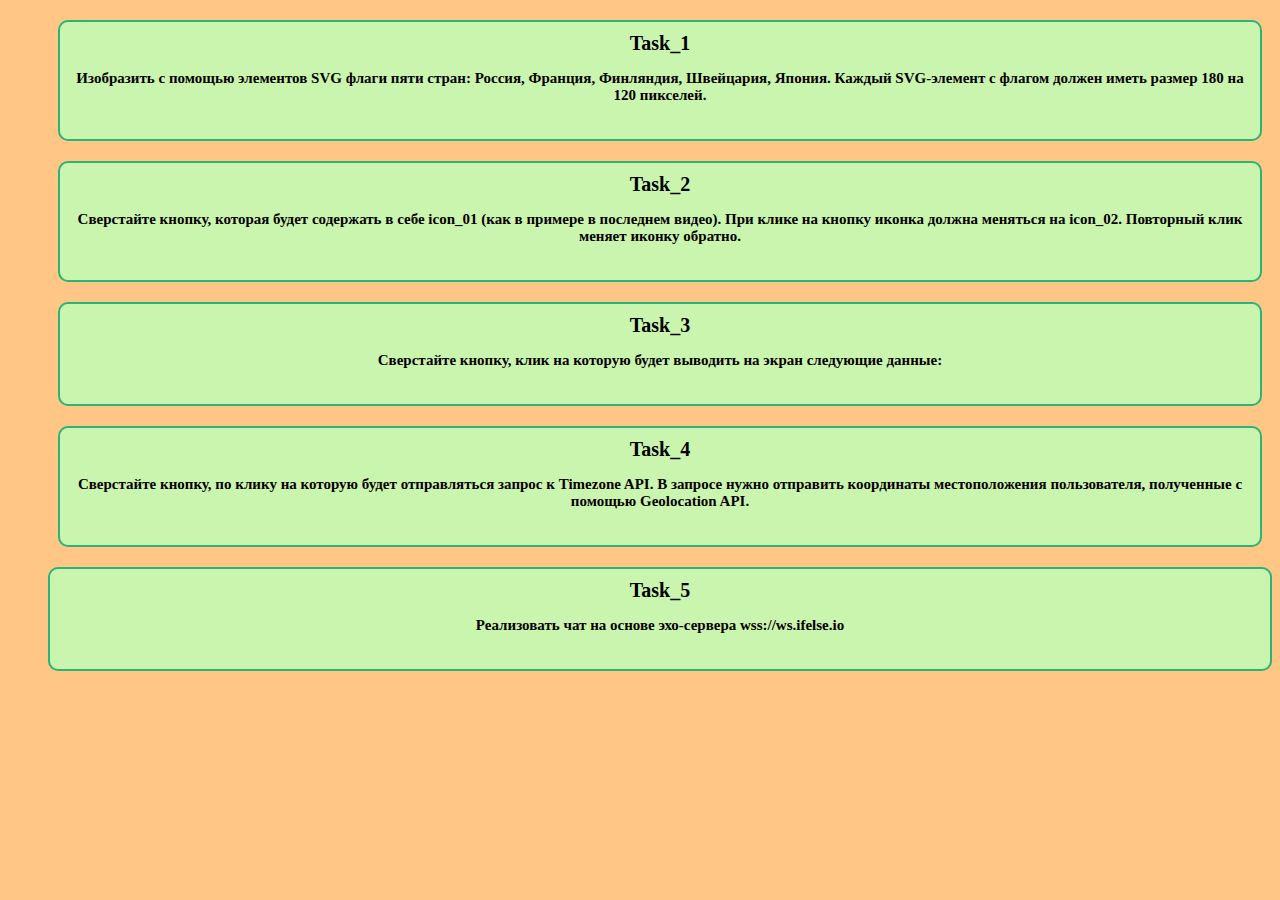
<file: index.html>
<!DOCTYPE html>
<html lang="en">
<head>
    <meta charset="UTF-8">
    <title>JS-Start</title>
    <link rel="stylesheet" href="style.css">
</head>
<body>
  <div class="flex-conteiner"></div>
  <ul class="flex">
  <li class= "word"><a href="task1/index.html">Task_1</a>
    <p>Изобразить с помощью элементов SVG флаги пяти стран: Россия, Франция, Финляндия, Швейцария, Япония.
      Каждый SVG-элемент с флагом должен иметь размер 180 на 120 пикселей.</p>
  </li>
  <li class= "word"><a href="task2/index.html">Task_2</a>
    <p>Сверстайте кнопку, которая будет содержать в себе icon_01
      (как в примере в последнем видео). При клике на кнопку иконка должна меняться на icon_02. 
      Повторный клик меняет иконку обратно.</p>
  </li>
  <li class= "word"><a href="task3/index.html">Task_3</a>
    <p>Сверстайте кнопку, клик на которую будет выводить на экран следующие данные:
      </p>
  </li>
    <li class= "word"><a href="task4/index.html">Task_4</a>
    <p>Сверстайте кнопку, по клику на которую будет отправляться запрос к Timezone API.
       В запросе нужно отправить координаты местоположения пользователя, 
      полученные с помощью Geolocation API. 
      </p>
  </li>
 </ul>
 <div class="flex-conteiner1"></div>
  <ul class="flex1">
   <li class="word1"><a href="task5/index.html">Task_5</a>
    <p>
      Реализовать чат на основе эхо-сервера wss://ws.ifelse.io
      </p>
  </li>
  </ul>
</body>
<footer>
  </footer>
</html>
</file>
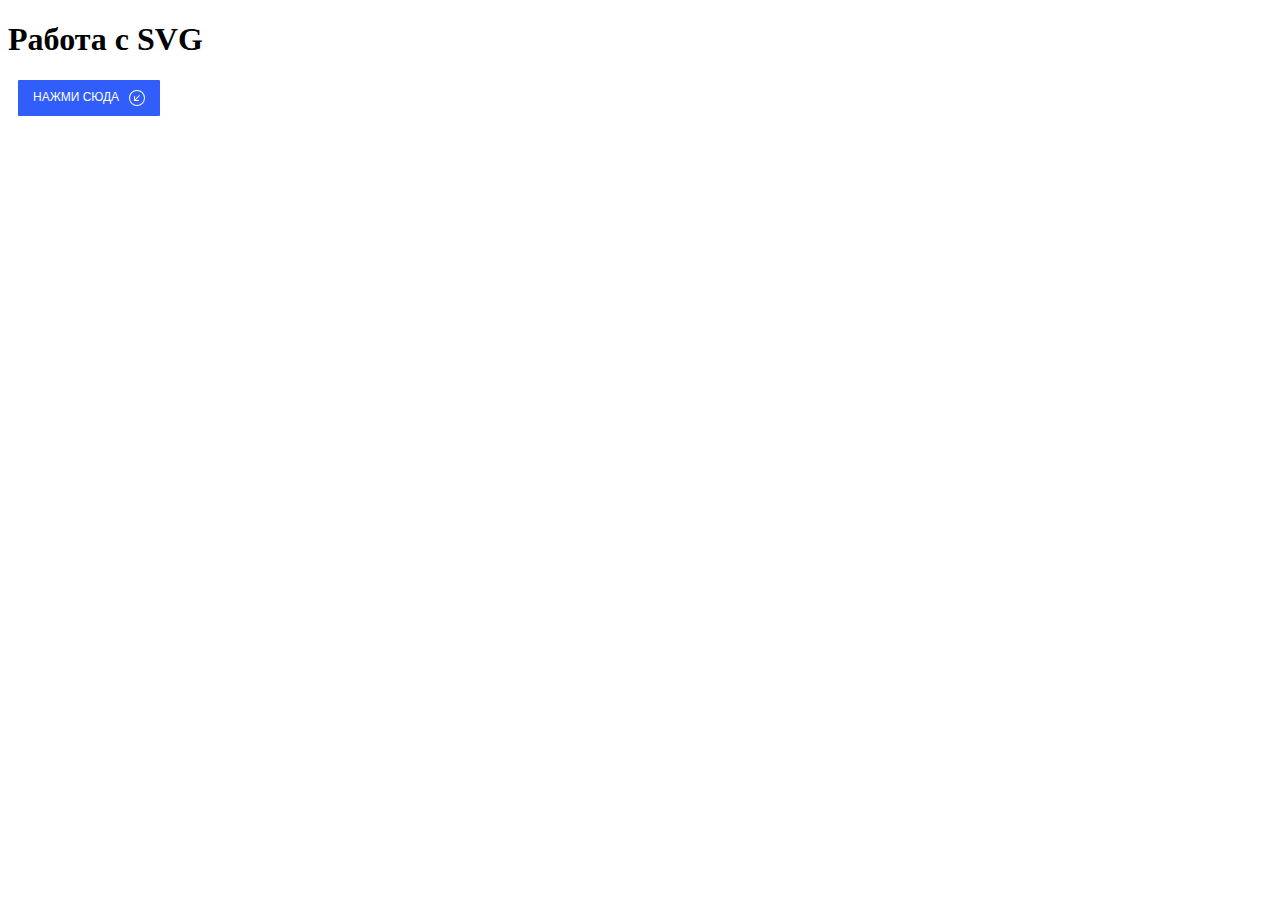
<file: task2/index.html>
<!DOCTYPE html>
<html lang="ru">

<head>
  <meta charset="utf-8">
  <title>Module17</title>
  <link rel="stylesheet" href="style.css">
</head>
<body>
<h1>Работа с SVG</h1>

<button class="btn j-btn-test">
  <div class="btn_text">Нажми сюда </div>

  <div class="btn_icon">
  </div>

</button>

</body>
<script src="script.js"></script>

</html>
</file>
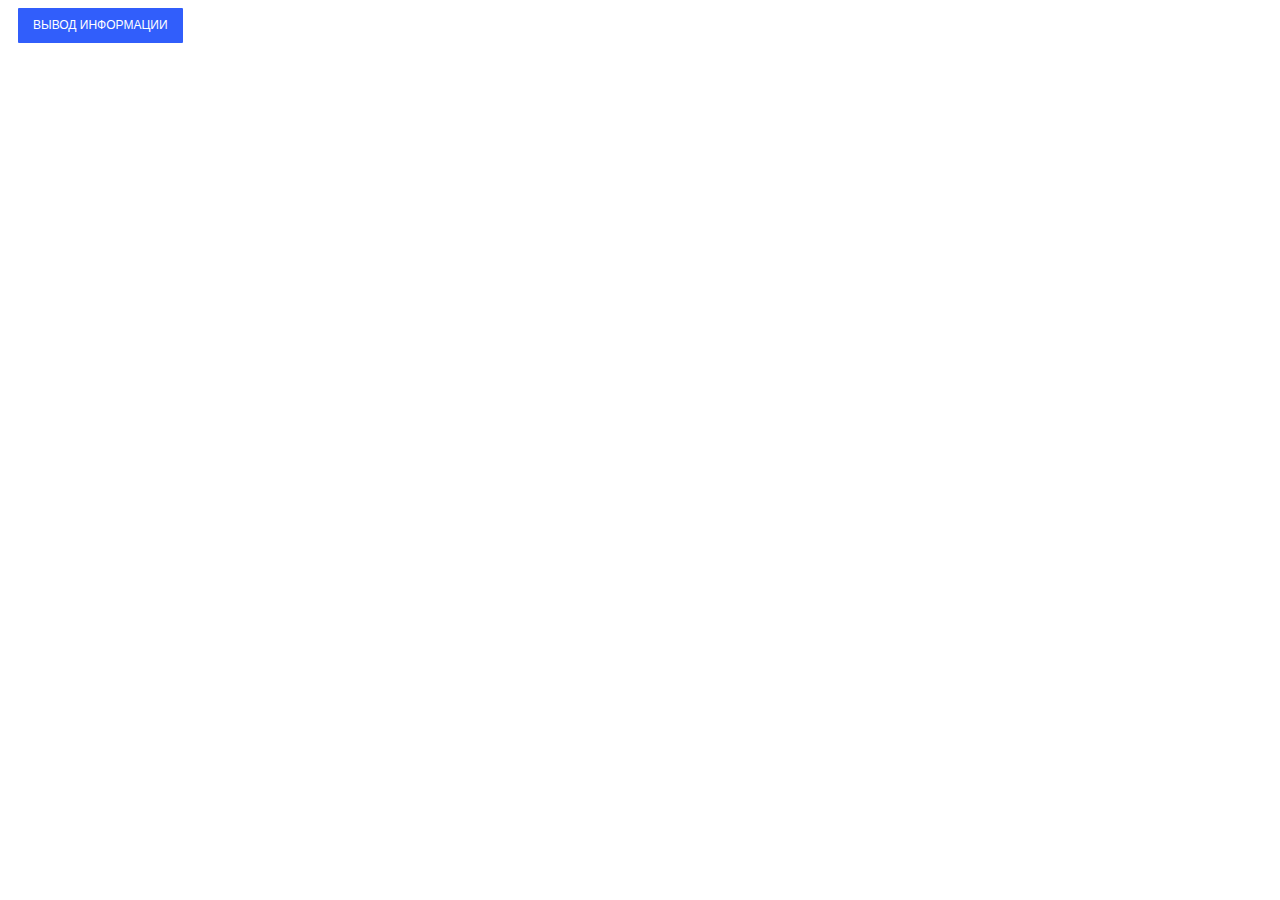
<file: task3/index.html>
<!DOCTYPE html>
<html lang="en">

<head>
    <meta charset="utf-8">
    <title>Module17</title>
    <link rel="stylesheet" href="style.css">
</head>
<body>

<button class="btn j-btn-test">
    Вывод информации
</button>

<p id="screensize"></p>
<p id="geolocation"></p>


</body>
<script src="script.js"></script>

</html>
</file>
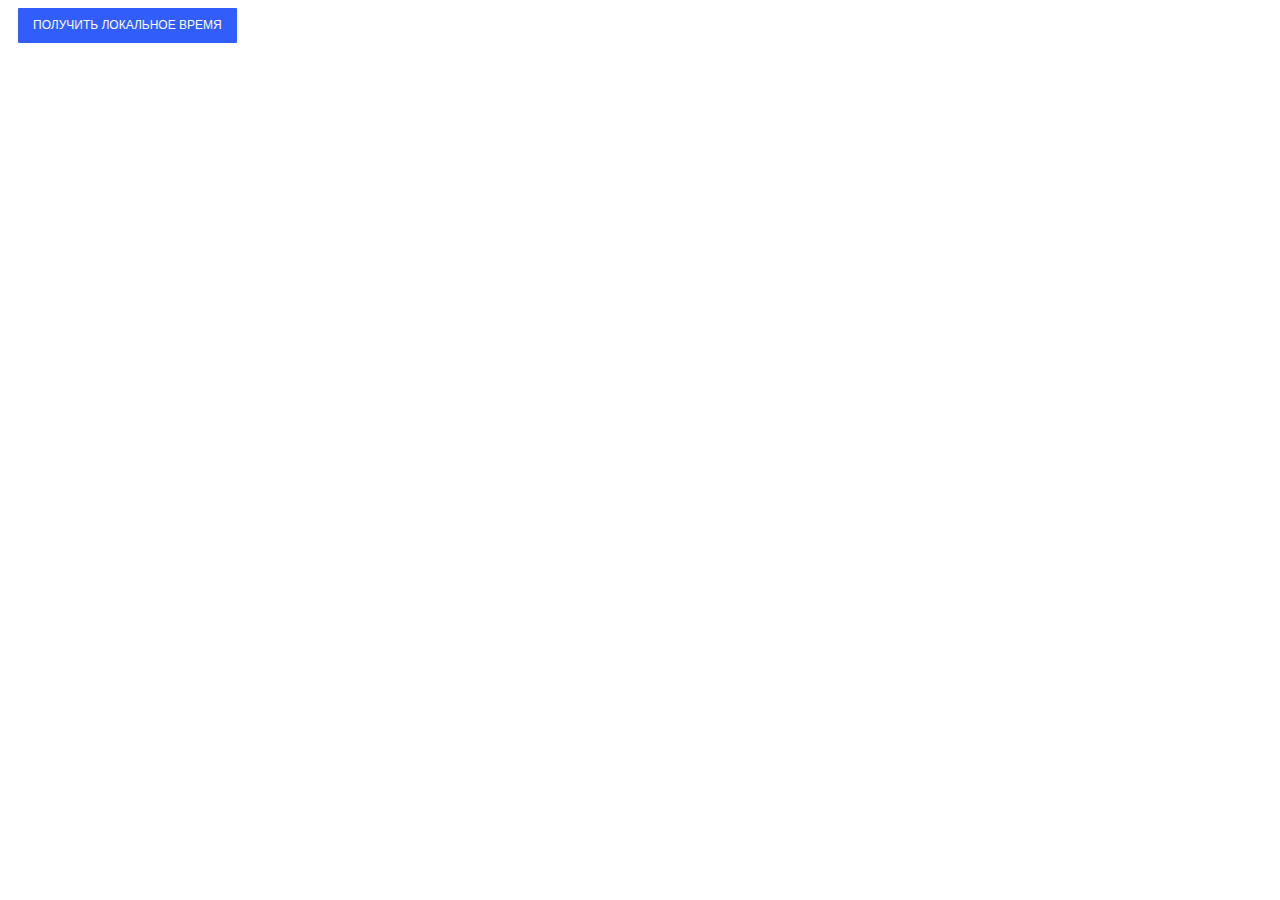
<file: task4/index.html>
<!DOCTYPE html>
<html lang="en">

<head>
    <meta charset="utf-8">
    <title>Module15 Task4</title>
    <link rel="stylesheet" href="style.css">
</head>

<body>
    <button class="btn j-btn-test">
        Получить локальное время
    </button>

    <p id="geolocation"></p>
    <p id="timezone"></p>
    <p id="time"></p>

</body>
<script src="script.js"></script>

</html>
</file>
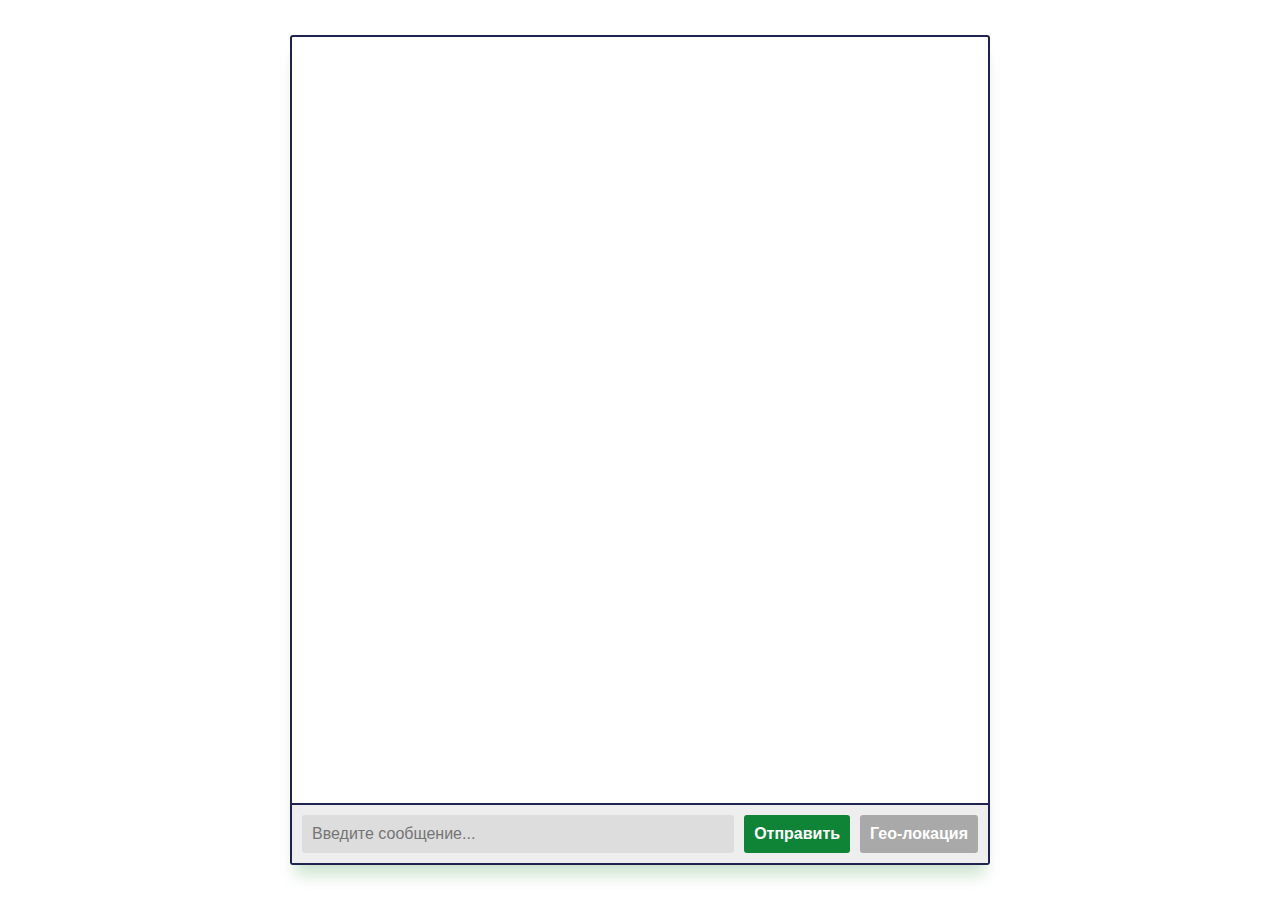
<file: task5/index.html>
<!DOCTYPE html>
<html lang="en">

<head>
    <meta charset="utf-8">
    <title>Module17</title>
    <link rel="stylesheet" href="style.css">

</head>
<body>
<section class="msger">
    <main class="msger-chat">
    </main>

    <form class="msger-inputarea">
        <input type="text" class="msger-input" placeholder="Введите сообщение...">
        <button type="submit" class="msger-send-btn">Отправить</button>
        <button type="button" class="msger-geo-btn">Гео-локация</button>
    </form>
</section>

</body>
<script src="script.js"></script>

</html>
</file>
<file: style.css>
body {
  background-color: #ffc685;
}

  .flex-conteiner, li, .flex-conteiner1 {
      margin-left:10px;
      margin-right: 10px;
      margin-top: 20px;
     
 
}

.word, .word1 {
  list-style-type: none;
  padding: 10px;
  padding-bottom:10px;
  background-color:rgb(248 253 254);
  background-color: #bfffb9d2;
  border: 2px solid #2bb378;
  border-radius: 10px;
  transition: 0.3s;
}

.word:hover,.word1:hover {
  background-color: #5bb054d2;
}


p  {
font-weight:bold;
  text-align: center;
  color: #050000;
  padding-bottom: 10px;
  }


.flex, .flex1 {
  font-size: 15px;
  text-align: center;
  color:black;
   }

    .text-block, h3 {
    display:contents;
    padding-top:5px;
      font-size: 25px;
           
  }

  a {
    color:#000000;
    font-weight:bold;
    font-size: 20px;
    text-decoration:none;

     }

footer {
 padding-bottom: 50px;
}

.word1 {
  margin:auto;
}
</file>
<file: task2/style.css>
.btn {
  padding: 0;
  background-color: transparent;
  border: none;
  outline: none;
  -webkit-tap-highlight-color: transparent;
  box-shadow: none;
  cursor: pointer;

  display: flex;
  margin: 5px 10px;
  padding: 10px 15px;
  border-radius: 1px;
  font-size: 12px;
  line-height: 15px;
  text-transform: uppercase;
  color: white;
  background: #315efb;
  transition: 0.3s;
}

.btn:hover {
  box-shadow: 0px 2px 8px 2px rgba(141, 150, 178, .3);
  transform: scale(1.1);
}

.btn_text {
  margin-right: 10px;
}

.btn_icon {
  width: 16px;
  height: 16px;
  font-size: 16px;
}
</file>
<file: task3/style.css>
.btn {
  padding: 0;
  background-color: transparent;
  border: none;
  outline: none;
  -webkit-tap-highlight-color: transparent;
  box-shadow: none;
  cursor: pointer;

  display: flex;
  margin: 5px 10px;
  padding: 10px 15px;
  border-radius: 1px;
  font-size: 12px;
  line-height: 15px;
  text-transform: uppercase;
  color: white;
  background: #315efb;
  transition: 0.3s;
}

.btn:hover {
  box-shadow: 0px 2px 8px 2px rgba(141, 150, 178, .3);
  transform: scale(1.05);
}
</file>
<file: task4/style.css>
.btn {
  padding: 0;
  background-color: transparent;
  border: none;
  outline: none;
  -webkit-tap-highlight-color: transparent;
  box-shadow: none;
  cursor: pointer;

  display: flex;
  margin: 5px 10px;
  padding: 10px 15px;
  border-radius: 1px;
  font-size: 12px;
  line-height: 15px;
  text-transform: uppercase;
  color: white;
  background: #315efb;
  transition: 0.3s;
}

.btn:hover {
  box-shadow: 0px 2px 8px 2px rgba(141, 150, 178, 0.3);
  transform: scale(1.05);
}
</file>
<file: task5/style.css>
:root {
  --body-bg: #fcf7f7;
  --msger-bg: #b3a3a3404;
  --border: 2px solid #1f234f;
  --left-msg-bg: #ececec;
  --right-msg-bg: #125cb3;
}

html {
  box-sizing:border-box;
}

*,
*:before,
*:after {
  margin: 0;
  padding: 0;
  box-sizing: inherit;
}

body {
  display: flex;
  justify-content: center;
  align-items: center;
  height: 100vh;
  background-image: var(--body-bg);
  font-family: Helvetica, sans-serif;
}

.msger {
  display: flex;
  flex-flow: column wrap;
  justify-content: space-between;
  width: 100%;
  max-width:700px;
  margin: 20px 10px;
  height: calc(100% - 70px);
  border: var(--border);
  border-radius: 3px;
  background: var(--msger-bg);
  box-shadow: 0 15px 15px -5px rgb(7 113 8 / 20%);
}

.msger-chat {
  flex: 1;
  overflow-y: auto;
  padding: 10px;
}

.msger-chat::-webkit-scrollbar {
  width: 10px;
}

.msger-chat::-webkit-scrollbar-track {
  background: #ead6d6;
}

.msger-chat::-webkit-scrollbar-thumb {
  background: #ecdede;
}

.msg {
  display: flex;
  align-items: flex-end;
  margin-bottom: 10px;
}

.msg:last-of-type {
  margin: 0;
}

.msg-bubble {
  max-width: 400px;
  padding: 15px;
  border-radius: 15px;
  background: var(--left-msg-bg);
}

.msg-info {
  display: flex;
  justify-content: space-between;
  align-items: center;
  margin-bottom: 5px;
}

.msg-info-name {
  margin-right: 5px;
  font-weight: bold;
}

.msg-info-time {
  font-size: 0.85em;
}

.left-msg .msg-bubble {
  border-bottom-left-radius: 0;
}

.right-msg {
  flex-direction: row-reverse;
}

.right-msg .msg-bubble {
  background: var(--right-msg-bg);
  color: #fff;
  border-bottom-right-radius: 0;
}

.right-msg .msg-img {
  margin: 0 0 0 10px;
}

.msger-inputarea {
  display: flex;
  padding: 10px;
  border-top: var(--border);
  background: #eee;
}

.msger-inputarea * {
  padding: 10px;
  border: none;
  border-radius: 3px;
  font-size: 1em;
}


.msger-send-btn {
  margin-left: 10px;
  background: rgb(15, 131, 54);
  color: #fff;
  font-weight: bold;
  cursor: pointer;

}

.msger-send-btn:hover {
  background: rgb(0, 180, 50);
}

.msger-geo-btn {
  margin-left: 10px;
  background: darkgray;
  color: #fff;
  font-weight: bold;
  cursor: pointer;

}

.msger-input {
  flex: 1;
  background: #ddd;
}

.msger-geo-btn:hover {
  background: gray;
}
</file>
